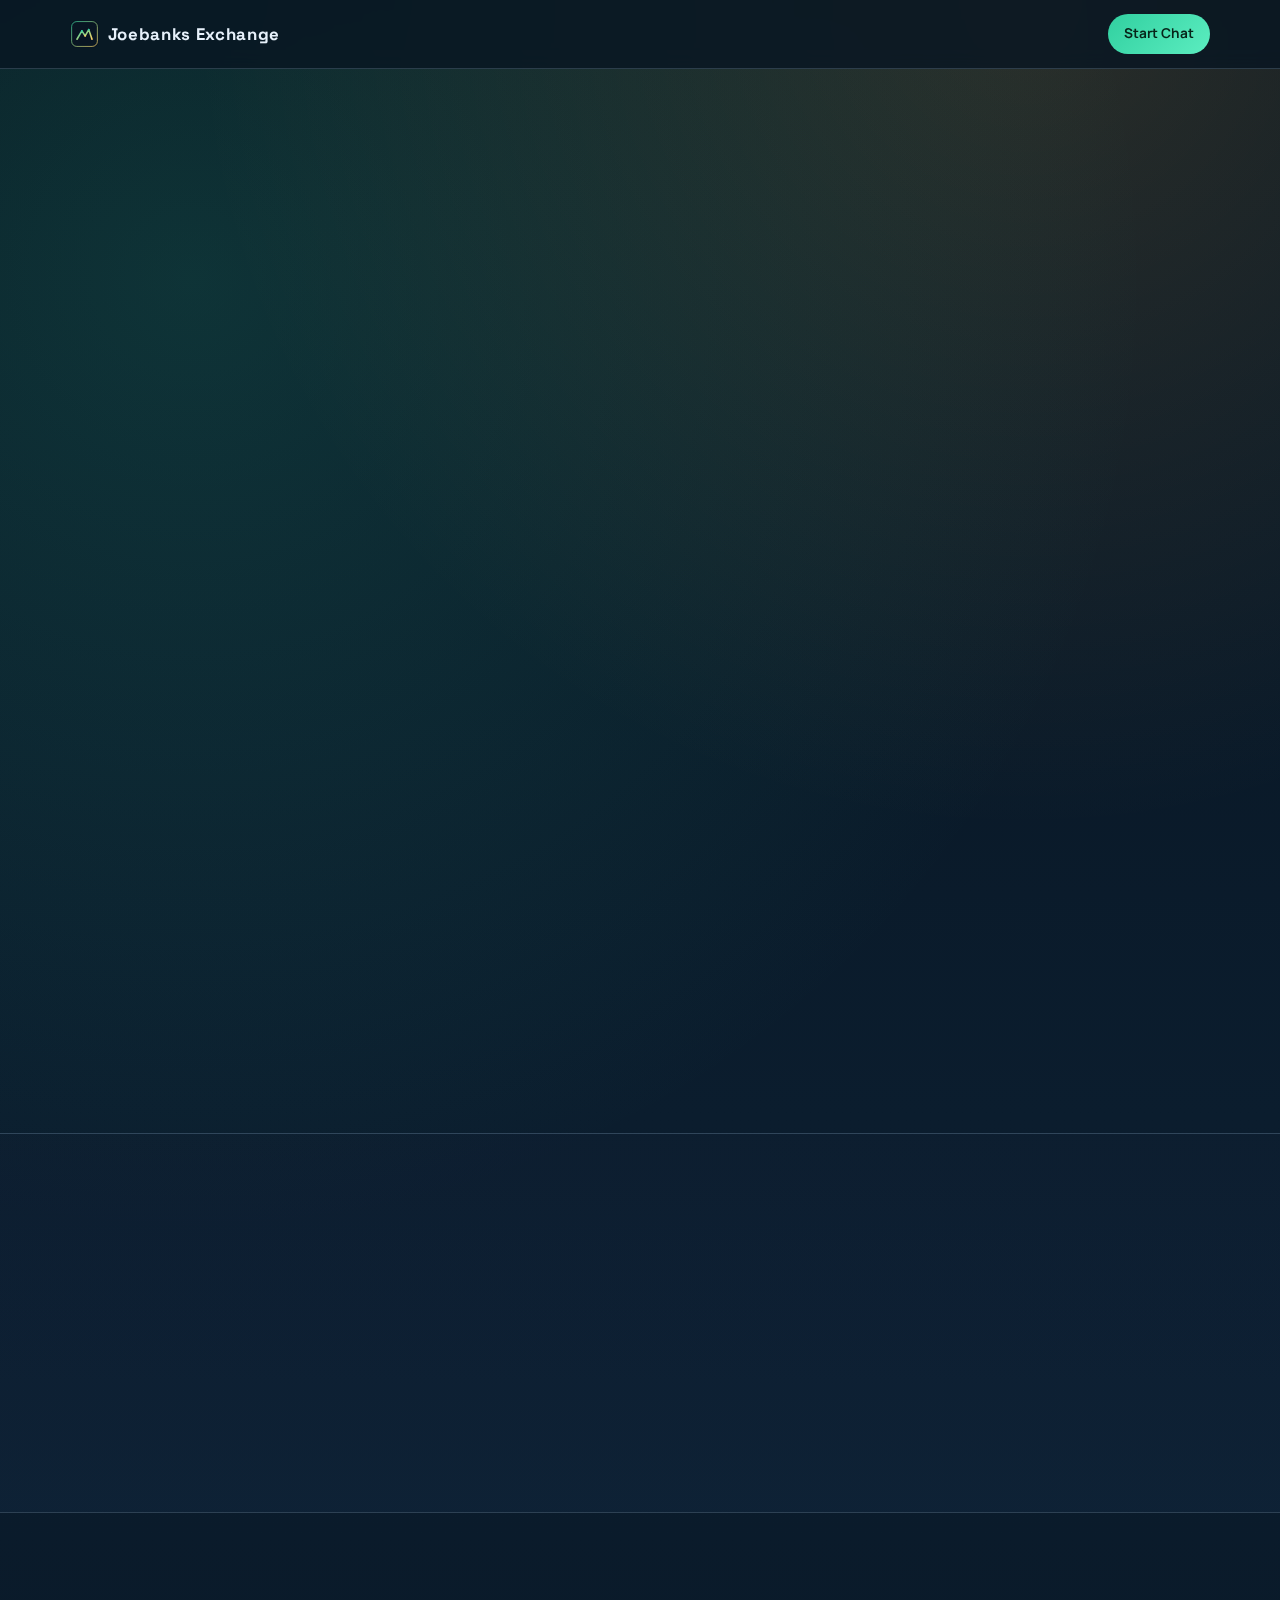
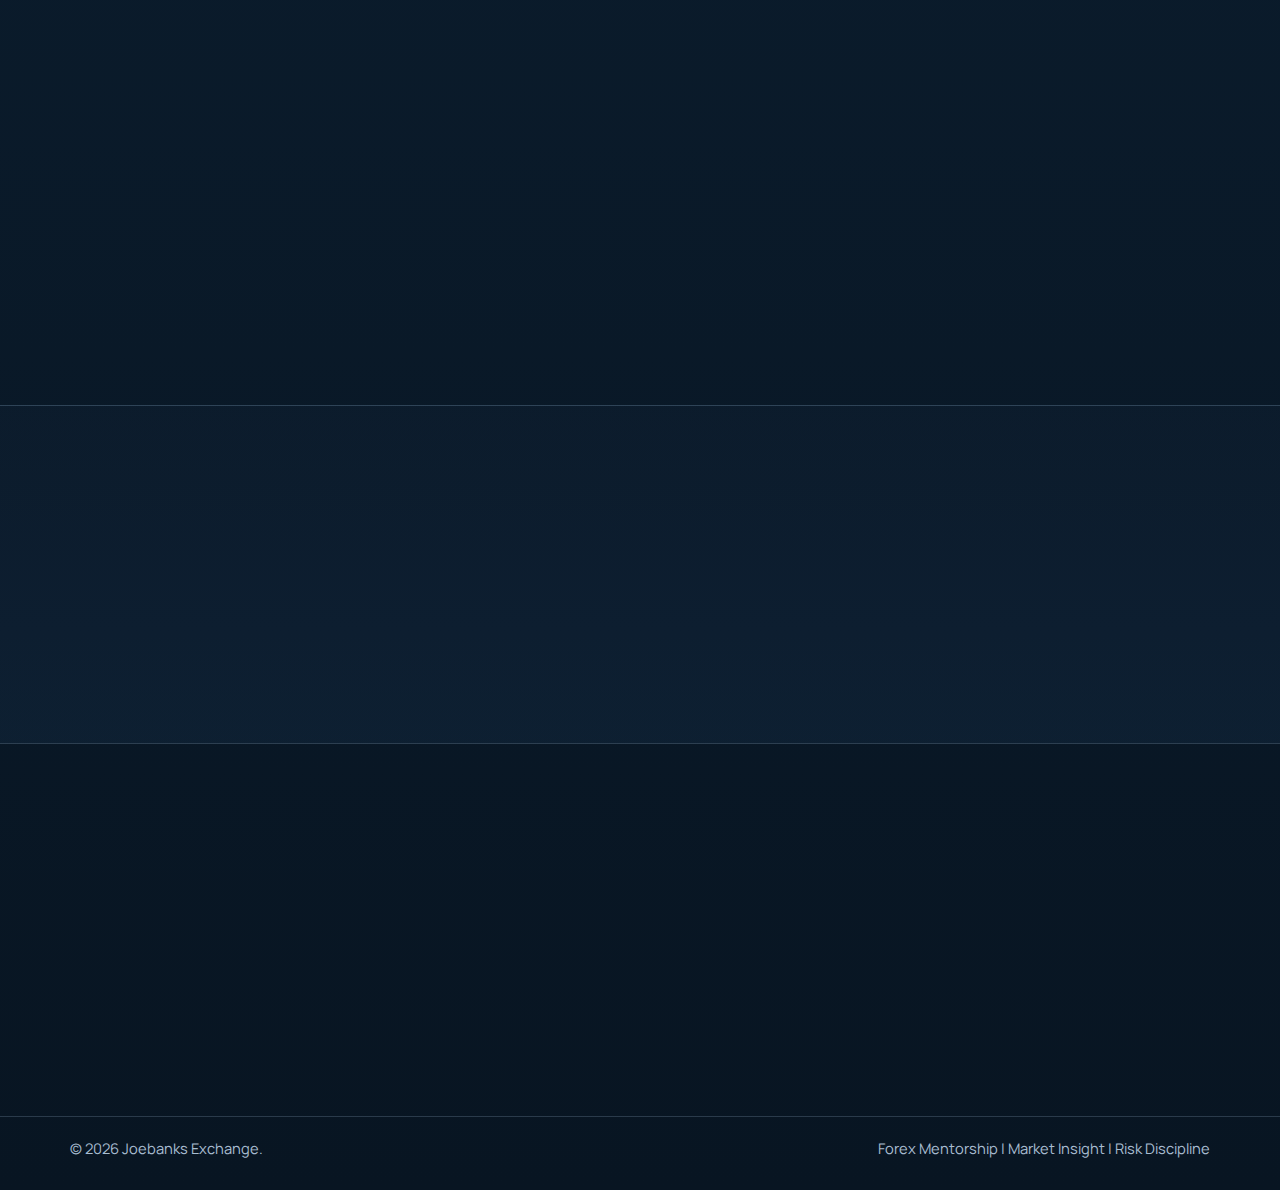
<file: index.html>
<!DOCTYPE html>
<html lang="en">
<head>
  <meta charset="UTF-8">
  <meta name="viewport" content="width=device-width, initial-scale=1.0">
  <title>Joebanks Exchange | Personal Forex Mentorship</title>
  <meta name="description" content="Joebanks Exchange offers personal forex mentorship, daily market insights, and practical trade support for beginner and intermediate traders.">
  <link rel="icon" type="image/svg+xml" href="assets/logo.svg">
  <link rel="preconnect" href="https://fonts.googleapis.com">
  <link rel="preconnect" href="https://fonts.gstatic.com" crossorigin>
  <link href="https://fonts.googleapis.com/css2?family=Manrope:wght@400;500;600;700;800&family=Space+Grotesk:wght@500;700&display=swap" rel="stylesheet">
  <link rel="stylesheet" href="styles.css">
</head>
<body>
  <div class="page-wrap">
    <header class="site-header">
      <div class="container nav-row">
        <p class="brand-wrap">
          <img src="assets/logo.svg" alt="Joebanks logo" class="brand-logo">
          <span class="brand">Joebanks Exchange</span>
        </p>
        <a href="https://wa.me/8146490709" class="btn btn-nav">Start Chat</a>
      </div>
    </header>

    <main>
      <section class="hero">
        <div class="container hero-grid">
          <div class="reveal">
            <p class="eyebrow">Personal Forex Coach</p>
            <h1>Trade Forex with Structure, Not Guesswork.</h1>
            <p class="hero-text">
              I help traders build confidence through practical mentorship, live market context, and repeatable risk management habits.
            </p>
            <div class="hero-actions">
              <a href="https://wa.me/8146490709" class="btn">Chat on WhatsApp</a>
              <a href="#services" class="btn btn-outline">View Services</a>
            </div>
          </div>

          <aside class="hero-card reveal">
            <h2>Market Focus</h2>
            <ul>
              <li>EUR/USD and GBP/USD trend setups</li>
              <li>Major news session preparation</li>
              <li>Clear entry, stop-loss, and target logic</li>
              <li>Discipline-first trading journal reviews</li>
            </ul>
          </aside>
        </div>
      </section>

      <section id="services" class="section">
        <div class="container">
          <p class="eyebrow reveal">What I Offer</p>
          <h2 class="section-title reveal">Forex Support Built Around Your Trading Journey</h2>
          <div class="card-grid">
            <article class="card reveal">
              <h3>Daily Market Breakdown</h3>
              <p>Receive concise analysis of key zones, momentum shifts, and high-impact events before major sessions.</p>
            </article>
            <article class="card reveal">
              <h3>1-on-1 Mentorship</h3>
              <p>Work directly with me to refine strategy, improve execution timing, and control emotional decision-making.</p>
            </article>
            <article class="card reveal">
              <h3>Trade Management Coaching</h3>
              <p>Learn how to protect capital with better lot sizing, structured stop placement, and realistic targets.</p>
            </article>
            <article class="card reveal">
              <h3>Signal + Context Delivery</h3>
              <p>Get curated signal ideas with the reason behind each setup, so you understand the trade before taking it.</p>
            </article>
          </div>
        </div>
      </section>

      <section class="section section-accent">
        <div class="container steps-grid">
          <div class="reveal">
            <p class="eyebrow">How Mentorship Works</p>
            <h2 class="section-title">Simple Weekly Framework</h2>
          </div>
          <ol class="steps">
            <li class="reveal"><span>01</span> Weekly goal setting and risk cap alignment.</li>
            <li class="reveal"><span>02</span> Daily market bias and setup briefing.</li>
            <li class="reveal"><span>03</span> Mid-week review of wins, losses, and discipline.</li>
            <li class="reveal"><span>04</span> End-of-week strategy adjustments and next plan.</li>
          </ol>
        </div>
      </section>

      <section id="live-market" class="section">
        <div class="container">
          <p class="eyebrow reveal">Live Market</p>
          <h2 class="section-title reveal">Current Forex and Crypto Prices</h2>
          <p class="market-note reveal">
            Data updates from public APIs. Click refresh anytime.
          </p>

          <div class="market-grid">
            <article class="market-card reveal">
              <div class="market-head">
                <h3>Forex (Base: USD)</h3>
                <span id="forex-status" class="status-pill">Loading...</span>
              </div>
              <ul id="forex-list" class="price-list"></ul>
            </article>

            <article class="market-card reveal">
              <div class="market-head">
                <h3>Crypto (USD)</h3>
                <span id="crypto-status" class="status-pill">Loading...</span>
              </div>
              <ul id="crypto-list" class="price-list"></ul>
            </article>
          </div>

          <div class="market-actions reveal">
            <button id="refresh-market" class="btn btn-plain" type="button">Refresh Market Data</button>
            <p id="market-time" class="market-time">Waiting for first update...</p>
          </div>
        </div>
      </section>

      <section id="phone-sales" class="section section-accent">
        <div class="container">
          <p class="eyebrow reveal">Phone Sales</p>
          <h2 class="section-title reveal">Joebanks Also Sells Phones</h2>
          <p class="market-note reveal">
            Explore iPhone, iPad, Google Pixel, and MacBook listings on a dedicated page.
          </p>

          <div class="phone-actions reveal">
            <a href="phones.html" class="btn">View Latest Devices</a>
          </div>
        </div>
      </section>

      <section class="cta">
        <div class="container cta-box reveal">
          <h2>Ready to Trade with More Clarity?</h2>
          <p>Message Joebanks Exchange directly and get started with a personalized forex growth plan.</p>
          <a href="https://wa.me/8146490709" class="btn">Book Your First Chat</a>
        </div>
      </section>
    </main>

    <footer class="site-footer">
      <div class="container footer-row">
        <p>&copy; 2026 Joebanks Exchange.</p>
        <p>Forex Mentorship | Market Insight | Risk Discipline</p>
      </div>
    </footer>
  </div>
  <script src="app.js"></script>
</body>
</html>
</file>
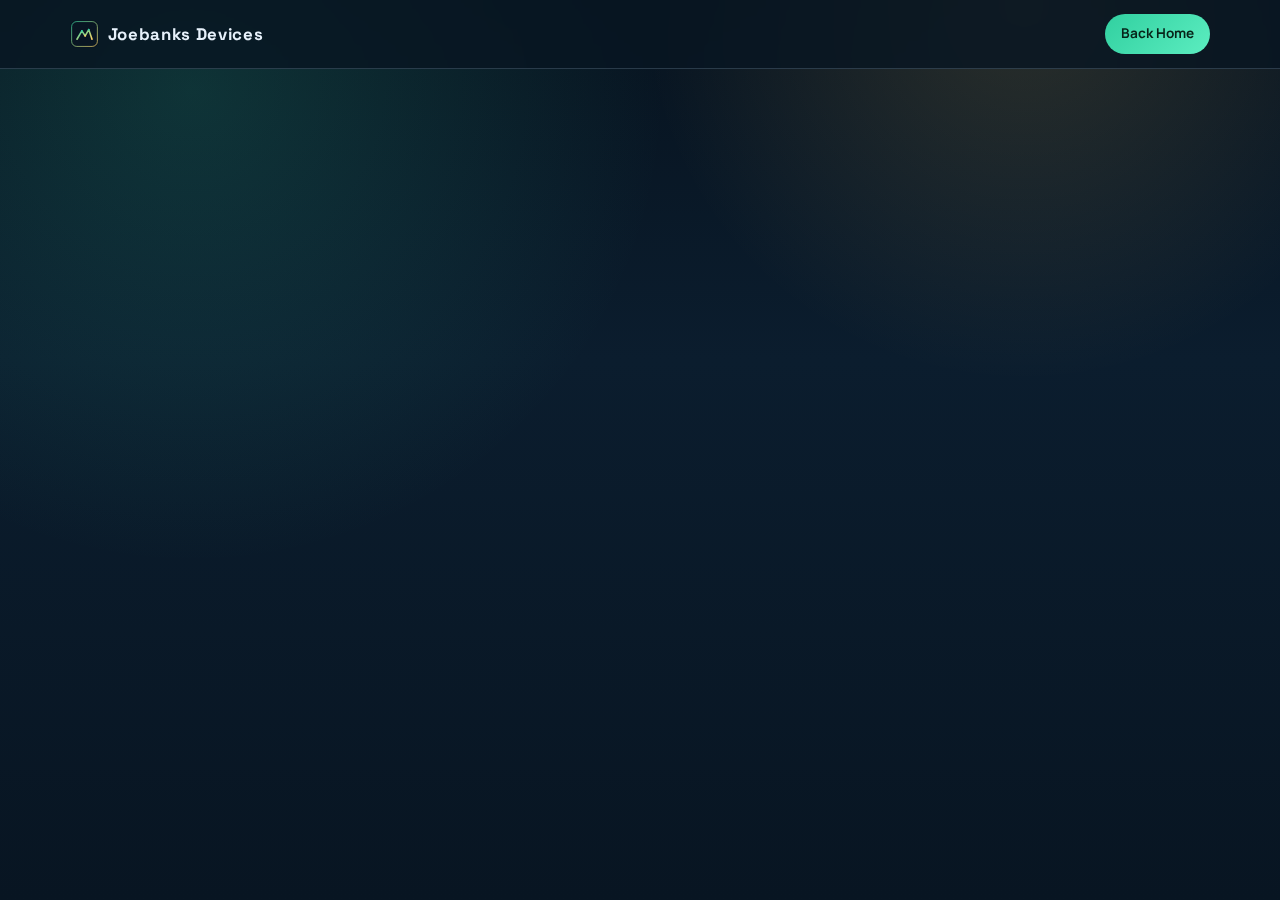
<file: phones.html>
<!DOCTYPE html>
<html lang="en">
<head>
  <meta charset="UTF-8">
  <meta name="viewport" content="width=device-width, initial-scale=1.0">
  <title>Joebanks Devices | Latest Phones & Laptops</title>
  <meta name="description" content="Latest iPhone, iPad, Google Pixel, and MacBook listings with current prices in Nigeria.">
  <link rel="icon" type="image/svg+xml" href="assets/logo.svg">
  <link rel="preconnect" href="https://fonts.googleapis.com">
  <link rel="preconnect" href="https://fonts.gstatic.com" crossorigin>
  <link href="https://fonts.googleapis.com/css2?family=Manrope:wght@400;500;600;700;800&family=Space+Grotesk:wght@500;700&display=swap" rel="stylesheet">
  <link rel="stylesheet" href="styles.css">
</head>
<body>
  <div class="page-wrap">
    <header class="site-header">
      <div class="container nav-row">
        <p class="brand-wrap">
          <img src="assets/logo.svg" alt="Joebanks logo" class="brand-logo">
          <span class="brand">Joebanks Devices</span>
        </p>
        <a href="index.html" class="btn btn-nav">Back Home</a>
      </div>
    </header>

    <main>
      <section class="section devices-hero">
        <div class="container">
          <p class="eyebrow reveal">Device Store</p>
          <h1 class="devices-title reveal">Latest iPhone, iPad, Google Pixel, and MacBook Prices</h1>
          <p class="devices-note reveal">Data source: DummyJSON Products API (public and active). Tap any category to load current prices with product images.</p>

          <div class="device-filters reveal">
            <button class="btn btn-plain device-filter active" data-category="iphone" type="button">iPhone</button>
            <button class="btn btn-plain device-filter" data-category="ipad" type="button">iPad</button>
            <button class="btn btn-plain device-filter" data-category="pixel" type="button">Google Pixel</button>
            <button class="btn btn-plain device-filter" data-category="macbook" type="button">MacBook</button>
          </div>

          <div class="device-status-row reveal">
            <span id="devices-status" class="phone-status">Ready</span>
            <p id="devices-time" class="market-time">No request yet.</p>
          </div>

          <div id="devices-grid" class="devices-grid reveal"></div>
        </div>
      </section>
    </main>
  </div>

  <script src="phones.js"></script>
</body>
</html>
</file>
<file: styles.css>
:root {
  --bg: #081522;
  --bg-soft: #10263a;
  --surface: #0f1f32;
  --surface-2: #132941;
  --text: #e7f1fb;
  --text-dim: #a8bdd1;
  --line: rgba(180, 209, 233, 0.2);
  --accent: #31d0a0;
  --accent-2: #ffd166;
  --max: 1140px;
  --radius: 18px;
}

* {
  margin: 0;
  padding: 0;
  box-sizing: border-box;
}

body {
  font-family: "Manrope", sans-serif;
  background:
    radial-gradient(circle at 15% 10%, rgba(49, 208, 160, 0.16), transparent 35%),
    radial-gradient(circle at 80% 0%, rgba(255, 209, 102, 0.14), transparent 28%),
    linear-gradient(180deg, #07131f 0%, #0b1d2e 40%, #081522 100%);
  color: var(--text);
  line-height: 1.6;
  min-height: 100vh;
}

.page-wrap {
  overflow: hidden;
}

.container {
  width: min(100% - 2rem, var(--max));
  margin-inline: auto;
}

.site-header {
  position: sticky;
  top: 0;
  z-index: 10;
  background: rgba(8, 21, 34, 0.8);
  backdrop-filter: blur(8px);
  border-bottom: 1px solid var(--line);
}

.nav-row {
  display: flex;
  align-items: center;
  justify-content: space-between;
  padding: 0.9rem 0;
}

.brand {
  font-family: "Space Grotesk", sans-serif;
  letter-spacing: 0.04em;
  font-weight: 700;
  font-size: 1.05rem;
}

.brand-wrap {
  display: inline-flex;
  align-items: center;
  gap: 0.55rem;
}

.brand-logo {
  width: 1.8rem;
  height: 1.8rem;
  border-radius: 0.45rem;
}

.hero {
  padding: 4.5rem 0 3rem;
}

.hero-grid {
  display: grid;
  gap: 1.5rem;
}

.eyebrow {
  font-size: 0.8rem;
  letter-spacing: 0.14em;
  text-transform: uppercase;
  color: var(--accent-2);
  font-weight: 700;
  margin-bottom: 0.8rem;
}

h1,
h2,
h3 {
  font-family: "Space Grotesk", sans-serif;
  letter-spacing: -0.02em;
}

h1 {
  font-size: clamp(2rem, 6vw, 3.8rem);
  line-height: 1.08;
  max-width: 13ch;
  margin-bottom: 1rem;
}

.hero-text {
  color: var(--text-dim);
  max-width: 52ch;
}

.hero-actions {
  display: flex;
  gap: 0.8rem;
  flex-wrap: wrap;
  margin-top: 1.4rem;
}

.btn {
  text-decoration: none;
  color: #072419;
  background: linear-gradient(135deg, var(--accent), #5cedc0);
  border-radius: 999px;
  font-weight: 700;
  font-size: 0.95rem;
  padding: 0.78rem 1.25rem;
  transition: transform 0.2s ease, filter 0.2s ease;
}

.btn:hover {
  transform: translateY(-2px);
  filter: brightness(1.04);
}

.btn-outline {
  background: transparent;
  border: 1px solid var(--line);
  color: var(--text);
}

.btn-nav {
  padding: 0.55rem 1rem;
  font-size: 0.85rem;
}

.hero-card {
  background: linear-gradient(160deg, rgba(255, 255, 255, 0.05), rgba(255, 255, 255, 0.01));
  border: 1px solid var(--line);
  border-radius: var(--radius);
  padding: 1.35rem;
}

.hero-card h2 {
  font-size: 1.35rem;
  margin-bottom: 0.8rem;
}

.hero-card ul {
  list-style: none;
  display: grid;
  gap: 0.75rem;
  color: var(--text-dim);
}

.hero-card li {
  padding-left: 1.1rem;
  position: relative;
}

.hero-card li::before {
  content: "";
  width: 0.44rem;
  height: 0.44rem;
  border-radius: 999px;
  background: var(--accent);
  position: absolute;
  left: 0;
  top: 0.58rem;
}

.section {
  padding: 3.5rem 0;
}

.section-title {
  font-size: clamp(1.6rem, 4.2vw, 2.5rem);
  max-width: 20ch;
  margin-bottom: 1.3rem;
}

.card-grid {
  display: grid;
  grid-template-columns: 1fr;
  gap: 1rem;
}

.card {
  background: var(--surface);
  border: 1px solid var(--line);
  border-radius: var(--radius);
  padding: 1.25rem;
}

.card h3 {
  margin-bottom: 0.55rem;
  font-size: 1.15rem;
}

.card p {
  color: var(--text-dim);
}

.section-accent {
  background: linear-gradient(180deg, rgba(15, 31, 50, 0.45), rgba(19, 41, 65, 0.45));
  border-top: 1px solid var(--line);
  border-bottom: 1px solid var(--line);
}

.steps-grid {
  display: grid;
  gap: 1.2rem;
}

.steps {
  list-style: none;
  display: grid;
  gap: 0.7rem;
}

.steps li {
  background: var(--surface);
  border: 1px solid var(--line);
  border-radius: 14px;
  padding: 0.95rem 1rem;
  color: var(--text-dim);
}

.steps span {
  color: var(--accent-2);
  font-family: "Space Grotesk", sans-serif;
  margin-right: 0.4rem;
}

.cta {
  padding: 3.8rem 0 4.5rem;
}

.cta-box {
  background:
    radial-gradient(circle at top right, rgba(49, 208, 160, 0.24), transparent 45%),
    var(--surface-2);
  border: 1px solid var(--line);
  border-radius: 24px;
  padding: 1.8rem;
}

.cta-box h2 {
  font-size: clamp(1.4rem, 4.5vw, 2.3rem);
}

.cta-box p {
  color: var(--text-dim);
  margin: 0.65rem 0 1.1rem;
  max-width: 55ch;
}

.site-footer {
  border-top: 1px solid var(--line);
  padding: 1.25rem 0 1.8rem;
}

.footer-row {
  display: flex;
  flex-direction: column;
  gap: 0.35rem;
  font-size: 0.92rem;
  color: var(--text-dim);
}

.reveal {
  opacity: 0;
  transform: translateY(14px);
  animation: revealUp 0.75s ease forwards;
}

.card-grid .reveal:nth-child(1) { animation-delay: 0.08s; }
.card-grid .reveal:nth-child(2) { animation-delay: 0.16s; }
.card-grid .reveal:nth-child(3) { animation-delay: 0.24s; }
.card-grid .reveal:nth-child(4) { animation-delay: 0.32s; }
.steps .reveal:nth-child(1) { animation-delay: 0.06s; }
.steps .reveal:nth-child(2) { animation-delay: 0.12s; }
.steps .reveal:nth-child(3) { animation-delay: 0.18s; }
.steps .reveal:nth-child(4) { animation-delay: 0.24s; }

@keyframes revealUp {
  to {
    opacity: 1;
    transform: translateY(0);
  }
}

@media (min-width: 760px) {
  .hero-grid {
    grid-template-columns: 1.2fr 0.8fr;
    align-items: start;
    gap: 1.8rem;
  }

  .card-grid {
    grid-template-columns: repeat(2, minmax(0, 1fr));
  }

  .steps-grid {
    grid-template-columns: 0.92fr 1.08fr;
    align-items: start;
    gap: 2rem;
  }

  .cta-box {
    padding: 2.3rem;
  }

  .footer-row {
    flex-direction: row;
    justify-content: space-between;
  }
}

.market-note {
  color: var(--text-dim);
  margin-bottom: 1rem;
}

.market-grid {
  display: grid;
  grid-template-columns: 1fr;
  gap: 1rem;
}

.market-card {
  background: var(--surface);
  border: 1px solid var(--line);
  border-radius: var(--radius);
  padding: 1rem;
}

.market-head {
  display: flex;
  align-items: center;
  justify-content: space-between;
  gap: 0.8rem;
  margin-bottom: 0.8rem;
}

.market-head h3 {
  font-size: 1.05rem;
}

.status-pill {
  font-size: 0.78rem;
  color: #072419;
  background: var(--accent);
  border-radius: 999px;
  padding: 0.2rem 0.6rem;
  font-weight: 700;
}

.price-list {
  list-style: none;
  display: grid;
  gap: 0.5rem;
}

.price-list li {
  display: flex;
  align-items: center;
  justify-content: space-between;
  color: var(--text-dim);
  border-bottom: 1px dashed rgba(168, 189, 209, 0.25);
  padding-bottom: 0.4rem;
}

.price-list li:last-child {
  border-bottom: 0;
  padding-bottom: 0;
}

.price-list strong {
  color: var(--text);
}

.market-actions {
  margin-top: 1rem;
  display: flex;
  flex-direction: column;
  gap: 0.6rem;
}

.btn-plain {
  border: 0;
  cursor: pointer;
  width: fit-content;
}

.market-time {
  color: var(--text-dim);
  font-size: 0.9rem;
}

@media (min-width: 760px) {
  .market-grid {
    grid-template-columns: repeat(2, minmax(0, 1fr));
  }

  .market-actions {
    flex-direction: row;
    align-items: center;
    justify-content: space-between;
  }
}

.value-wrap {
  display: inline-flex;
  align-items: center;
  gap: 0.55rem;
}

.delta {
  font-size: 0.74rem;
  font-weight: 700;
  padding: 0.15rem 0.4rem;
  border-radius: 999px;
}

.delta-up {
  color: #0f3b2d;
  background: #5cedc0;
}

.delta-down {
  color: #3e1212;
  background: #ff9f9f;
}

.delta-flat {
  color: #483c12;
  background: #ffe7a3;
}

.phone-actions {
  display: flex;
  align-items: center;
  gap: 0.75rem;
  flex-wrap: wrap;
  margin-bottom: 1rem;
}

.phone-status {
  font-size: 0.82rem;
  color: var(--text-dim);
  border: 1px solid var(--line);
  border-radius: 999px;
  padding: 0.2rem 0.55rem;
}

.phone-status.status-loading {
  color: #483c12;
  background: #ffe7a3;
  border-color: transparent;
}

.phone-status.status-live {
  color: #0f3b2d;
  background: #5cedc0;
  border-color: transparent;
}

.phone-status.status-error {
  color: #3e1212;
  background: #ff9f9f;
  border-color: transparent;
}

.devices-hero {
  padding-top: 4rem;
}

.devices-title {
  font-size: clamp(1.7rem, 4.9vw, 3rem);
  max-width: 18ch;
}

.devices-note {
  color: var(--text-dim);
  margin-top: 0.7rem;
  margin-bottom: 1.2rem;
  max-width: 64ch;
}

.device-filters {
  display: flex;
  flex-wrap: wrap;
  gap: 0.65rem;
}

.device-filter {
  border: 1px solid var(--line);
  background: transparent;
  color: var(--text);
}

.device-filter.active {
  background: linear-gradient(135deg, var(--accent), #5cedc0);
  color: #072419;
}

.device-status-row {
  margin: 1rem 0;
  display: flex;
  flex-wrap: wrap;
  align-items: center;
  justify-content: space-between;
  gap: 0.7rem;
}

.devices-grid {
  display: grid;
  grid-template-columns: 1fr;
  gap: 1rem;
}

.device-card {
  background: var(--surface);
  border: 1px solid var(--line);
  border-radius: var(--radius);
  overflow: hidden;
}

.device-card img {
  width: 100%;
  height: 190px;
  object-fit: cover;
  display: block;
}

.device-card-body {
  padding: 0.95rem;
}

.device-card h3 {
  font-size: 1rem;
  margin-bottom: 0.35rem;
}

.device-price {
  color: var(--accent-2);
  font-weight: 700;
}

.device-location {
  color: var(--text-dim);
  font-size: 0.9rem;
  margin: 0.15rem 0 0.6rem;
}

.device-card a {
  color: var(--text);
  text-decoration: none;
  font-weight: 700;
  border-bottom: 1px solid var(--line);
}

.device-card a:hover {
  color: var(--accent);
}

.device-empty {
  background: var(--surface);
  border: 1px solid var(--line);
  border-radius: var(--radius);
  padding: 1rem;
  color: var(--text-dim);
}

@media (min-width: 760px) {
  .devices-grid {
    grid-template-columns: repeat(3, minmax(0, 1fr));
  }
}
</file>
